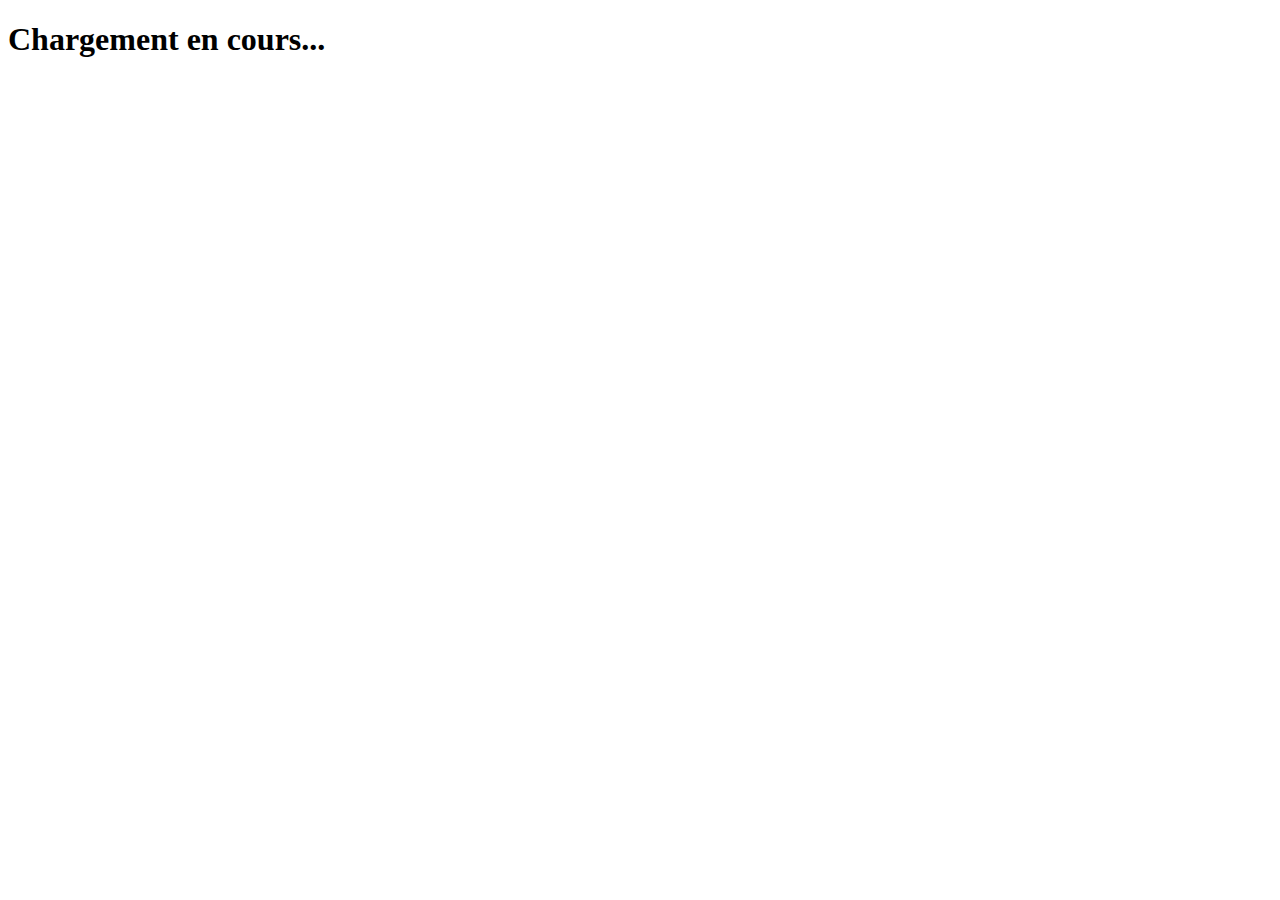
<file: GeStock/WebFolder/PageVide.html>
﻿<!DOCTYPE html><html>    <head>        <title>GeStock Rapports</title>        <meta http-equiv="Content-Type" content="text/html; charset=UTF-8" />    </head>    <body>        <h1>            Chargement en cours...        </h1>    </body></html>
</file>
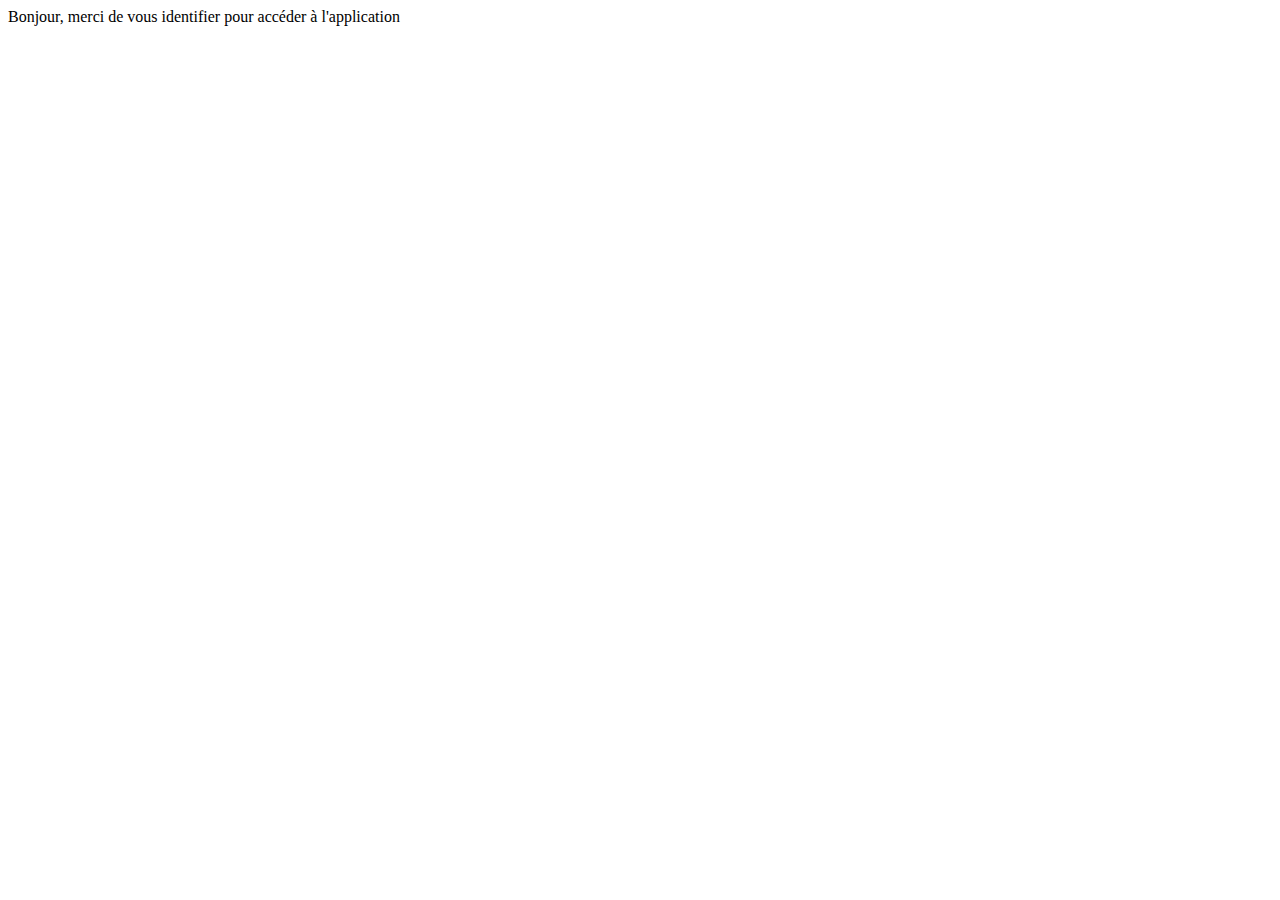
<file: GeStock/WebFolder/Accueil.waComponent/Accueil.html>
﻿<!DOCTYPE html><section data-group="[]">
    <meta name="generator" content="Wakanda GUIDesigner"/>
    <meta name="WAF.catalog" content=""/>	<div id="{id}accueil" data-type="container" data-lib="WAF" data-label-position="top" data-label="" data-constraint-top="true" data-constraint-right="true" data-constraint-left="true" data-constraint-bottom="true" class="waf-widget waf-container waf-container-level-0 waf-level-0 scrollOn">
	 	<div id="{id}id_tAnnonce" data-type="richText" data-target="_blank" data-plainText="true" data-overflow="Hidden" data-lib="WAF" data-label-position="left" data-label="" data-constraint-top="true" data-constraint-right="true" data-constraint-left="true" data-constraint-bottom="false" data-autoWidth="false" class="waf-widget waf-richText">Bonjour, merci de vous identifier pour accéder à l'application</div>
 			<div id="{id}iFlHaut" data-type="image" data-lib="WAF" class="waf-widget waf-image" data-target="_blank" data-label="" data-label-position="left" data-fit="0" data-constraint-left="false" data-constraint-top="true" data-constraint-bottom="false" data-constraint-right="true" data-src="/images/lf_H.png"></div>
 	</div>
	</section>
</file>
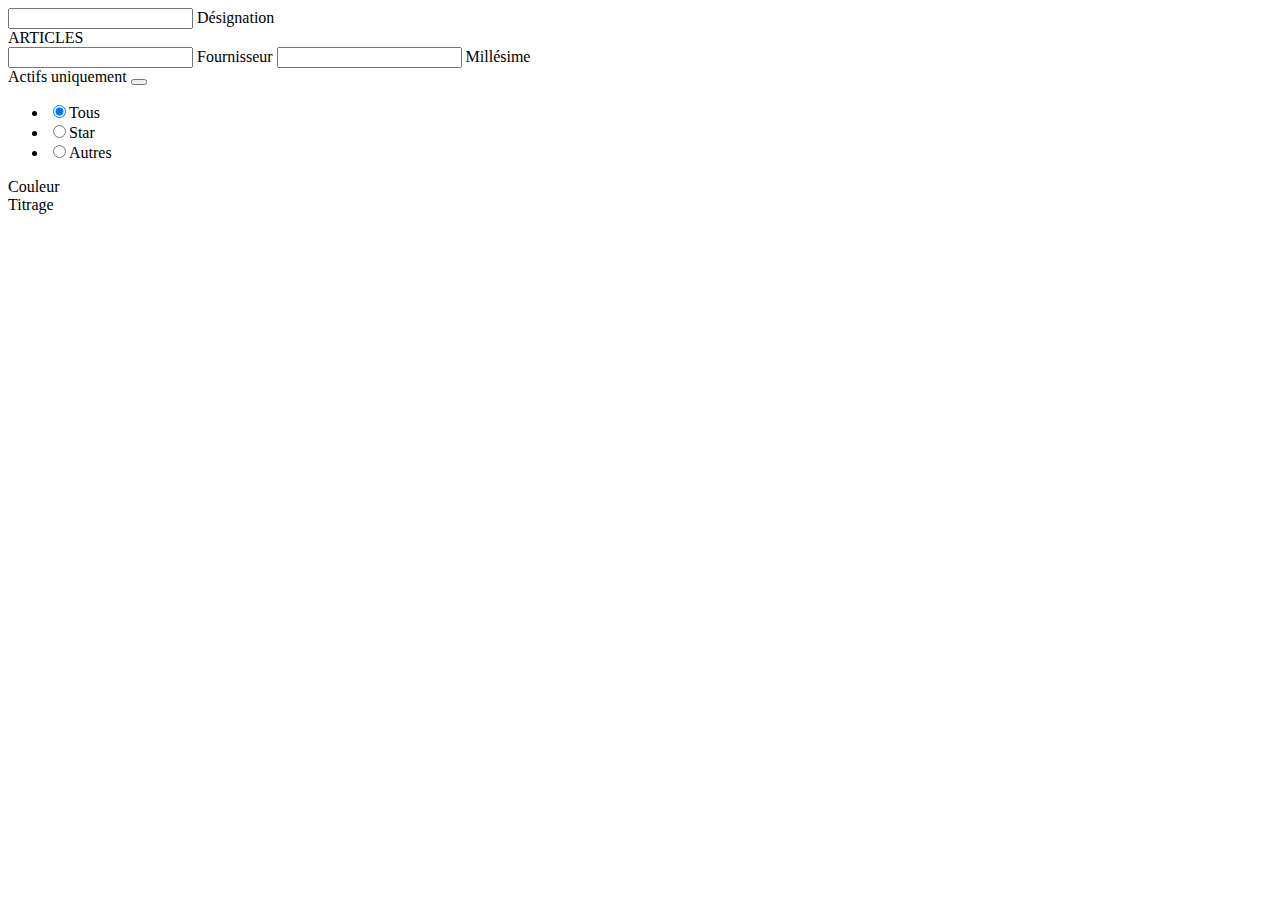
<file: GeStock/WebFolder/Articles.waComponent/Articles.html>
﻿<!DOCTYPE html><section data-group="[]">
    <meta name="generator" content="Wakanda GUIDesigner"/>
    <meta name="WAF.catalog" content="Articles,Fournisseurs"/>
    <meta name="WAF.config.datasources" data-type="dataSource" data-source-type="dataClass" data-source="Articles" data-scope="local" data-lib="WAF" data-id="{id}articles" data-dataType="string" data-autoLoad="false" content="articles"/>
    <meta data-type="dataSource" data-lib="WAF" data-source="Fournisseurs" data-source-type="dataClass" data-dataType="string" data-autoLoad="true" name="WAF.config.datasources" data-scope="local" data-id="{id}fournisseurs" content="fournisseurs"/>
    
    
    
    
    
    
    
    
    
    
    
    
    
    
    
    <div id="{id}lst_Articles" data-type="dataGrid" data-selection-mode="single" data-readOnly="true" data-lib="WAF" data-label-position="top" data-label="" data-footer-text="article(s)" data-display-error="true" data-constraint-top="true" data-constraint-right="true" data-constraint-left="true" data-constraint-bottom="true" data-column="[{'sourceAttID':'D%E9signation','colID':'D%E9signation','width':'270','title':'D%E9signation'},{'sourceAttID':'Mill%E9sime','colID':'Mill%E9sime','width':'70','title':'Mill.'},{'sourceAttID':'Code_Condition','colID':'Code_Condition','width':'70','title':'Cond.'},{'sourceAttID':'Code_Fournis_A.Domaine_Star','colID':'Code_Fournis_A_Domaine_Star','width':'70','title':'Star'},{'sourceAttID':'Titre_Fournis','colID':'Titre_Fournis','width':'150','title':'Fourn.'},{'sourceAttID':'Prix_Vente','colID':'Prix_Vente','format':'%23%23%23%20%23%230.00','width':'80','title':'PV%20US'},{'sourceAttID':'Stock_Cde','colID':'Stock_Cde','format':'%23%23%23%20%23%23%23%20%23%230','width':'80','title':'Tot%20Cde'},{'sourceAttID':'Stock_Dispo','colID':'Stock_Dispo','width':'100','title':'Qtt%20Dispo'}]" data-binding="{id}articles" class="waf-widget waf-dataGrid"></div><input type="text" tabindex="1" id="{id}vDesignation" data-type="textField" data-readOnly="false" data-password="false" data-multiline="false" data-lib="WAF" data-label-position="left" data-label="Désignation" data-datapicker-on="false" data-datapicker-icon-only="false" data-constraint-top="true" data-constraint-left="true" data-constraint-bottom="false" class="waf-widget waf-textField"/>	<label id="{id}label1" for="{id}vDesignation" data-valign="middle" data-type="label" data-margin="5" data-lib="WAF" class="waf-widget waf-label waf-label-textfield">Désignation</label>
	<div id="{id}tTitre" data-type="richText" data-target="_blank" data-plainText="true" data-overflow="Hidden" data-lib="WAF" data-label-position="left" data-label="" data-constraint-right="true" data-constraint-bottom="false" data-autoWidth="false" class="waf-widget waf-richText">ARTICLES</div>
	
	<input type="text" tabindex="3" id="{id}vFourn" data-type="textField" data-readOnly="false" data-password="false" data-multiline="false" data-lib="WAF" data-label-position="left" data-label="Fournisseur" data-datapicker-on="false" data-datapicker-icon-only="false" data-constraint-top="true" data-constraint-left="true" data-constraint-bottom="false" class="waf-widget waf-textField"/>	<label id="{id}label2" for="{id}vFourn" data-valign="middle" data-type="label" data-margin="5" data-lib="WAF" class="waf-widget waf-label waf-label-textfield">Fournisseur</label>
	<input type="text" tabindex="2" id="{id}vMillesime" data-type="textField" data-readOnly="false" data-password="false" data-multiline="false" data-lib="WAF" data-label-position="left" data-label="Millésime" data-datapicker-on="false" data-datapicker-icon-only="false" data-constraint-top="true" data-constraint-left="true" data-constraint-bottom="false" class="waf-widget waf-textField"/>	<label id="{id}label3" for="{id}vMillesime" data-valign="middle" data-type="label" data-margin="5" data-lib="WAF" class="waf-widget waf-label waf-label-textfield">Millésime</label>
		<div type="checkbox" tabindex="4" id="{id}id_vArtActifs" data-type="checkbox" data-lib="WAF" data-label-position="right" data-label="Actifs uniquement" data-constraint-top="true" data-constraint-left="true" data-checked="true" class="waf-widget waf-checkbox"></div>
		<label id="{id}label4" for="{id}id_vArtActifs" data-valign="middle" data-type="label" data-margin="5" data-lib="WAF" data-constraint-top="true" data-constraint-left="true" class="waf-widget waf-label waf-label-checkbox">Actifs uniquement</label>
		<button id="{id}bEffacer" data-type="button" data-text="Effacer" data-target="_blank" data-lib="WAF" data-constraint-top="true" data-constraint-left="true" data-constraint-bottom="false" data-action="simple" class="waf-widget waf-button"></button><ul tabindex="5" id="{id}id_vFouStar" data-type="radioGroup" data-lib="WAF" data-label-position="left" data-label="" data-display="horizontal" data-constraint-top="true" data-constraint-right="false" data-constraint-left="true" data-autoDispatch="true" class="waf-widget waf-radioGroup"><li><input type="radio" value="0" name="id_vFouStar" id="{id}id_vFouStar-0" checked="checked"/><label for="{id}id_vFouStar-0">Tous</label></li><li><input type="radio" value="1" name="id_vFouStar" id="{id}id_vFouStar-1"/><label for="{id}id_vFouStar-1">Star</label></li><li><input type="radio" value="2" name="id_vFouStar" id="{id}id_vFouStar-2"/><label for="{id}id_vFouStar-2">Autres</label></li></ul>
		<div id="{id}cInfosArt" data-type="container" data-lib="WAF" data-label-position="top" data-label="" data-constraint-top="true" data-constraint-right="true" data-constraint-left="true" class="waf-widget waf-container waf-container-level-0 waf-level-0">
	 	<div id="{id}id_StockDispo" data-type="richText" data-target="_blank" data-plainText="true" data-overflow="Hidden" data-lib="WAF" data-label-position="left" data-label="" data-constraint-top="true" data-constraint-right="false" data-constraint-left="true" data-constraint-bottom="false" data-binding="{id}articles.Couleur" data-autoWidth="false" class="waf-widget waf-richText"></div>
 		<div id="{id}id_PVente" data-type="richText" data-target="_blank" data-plainText="true" data-overflow="Hidden" data-lib="WAF" data-label-position="left" data-label="" data-constraint-top="true" data-constraint-right="false" data-constraint-left="true" data-constraint-bottom="false" data-binding="{id}articles.Degré" data-autoWidth="false" class="waf-widget waf-richText"></div>
 		<div id="{id}richText3" data-type="richText" data-target="_blank" data-plainText="true" data-overflow="Hidden" data-lib="WAF" data-label-position="left" data-label="" data-constraint-top="true" data-constraint-right="false" data-constraint-left="true" data-constraint-bottom="false" data-autoWidth="false" class="waf-widget waf-richText">Couleur</div>
 		<div id="{id}richText4" data-type="richText" data-target="_blank" data-plainText="true" data-overflow="Hidden" data-lib="WAF" data-label-position="left" data-label="" data-constraint-top="true" data-constraint-right="false" data-constraint-left="true" data-constraint-bottom="false" data-autoWidth="false" class="waf-widget waf-richText">Titrage</div>
 		<div id="{id}richText5" data-type="richText" data-target="_blank" data-plainText="true" data-overflow="Hidden" data-lib="WAF" data-label-position="left" data-label="" data-constraint-top="true" data-constraint-right="true" data-constraint-left="true" data-constraint-bottom="false" data-binding="{id}articles.Désignation" data-autoWidth="false" class="waf-widget waf-richText"></div>
 	</div>
	</section>
</file>
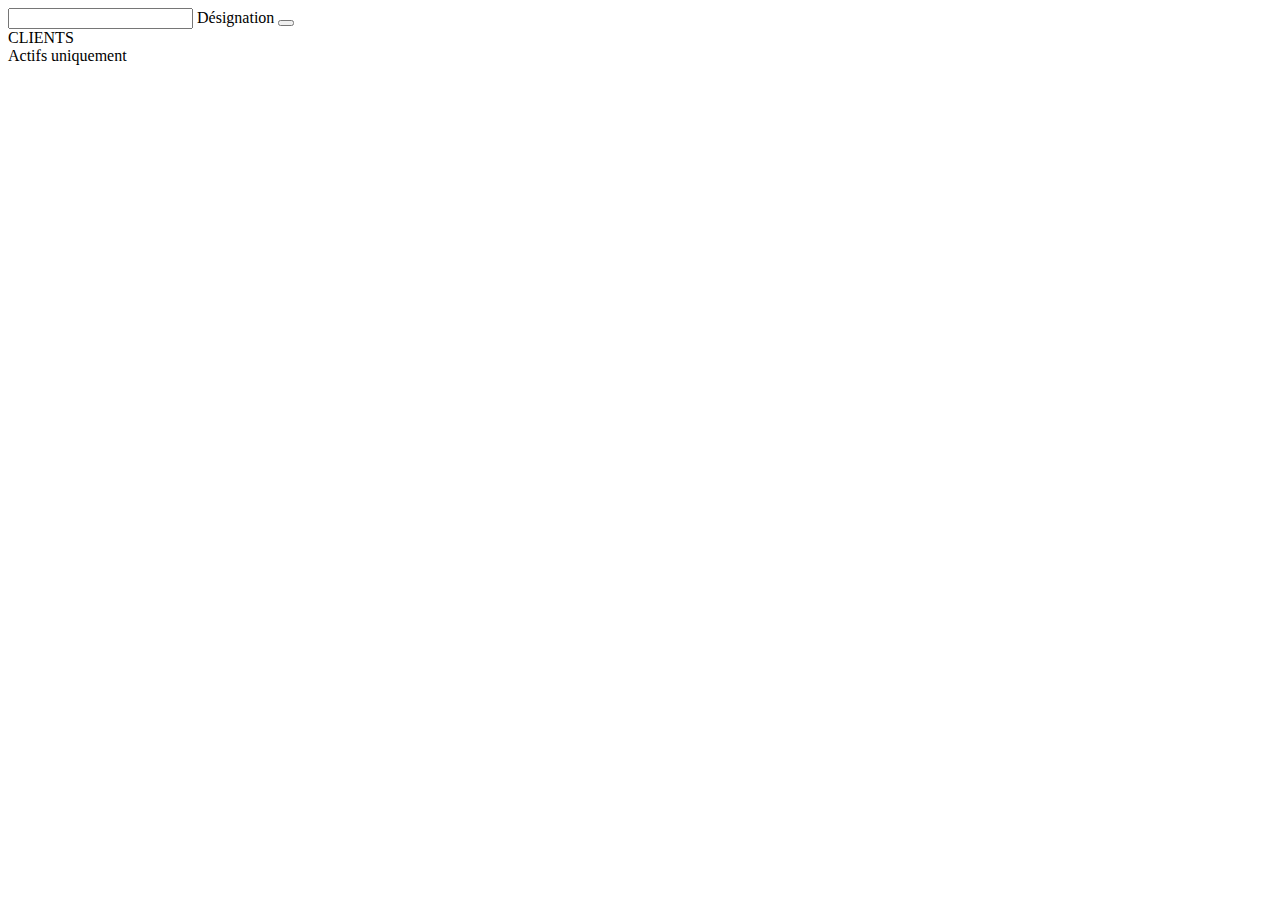
<file: GeStock/WebFolder/Clients.waComponent/Clients.html>
﻿<!DOCTYPE html><section data-group="[]">
    <meta name="generator" content="Wakanda GUIDesigner"/>
    <meta name="WAF.catalog" content="Clients"/>
    <meta name="WAF.config.datasources" data-type="dataSource" data-source-type="dataClass" data-source="Clients" data-scope="local" data-lib="WAF" data-id="{id}clients" data-dataType="string" data-autoLoad="false" content="clients"/>
    <div id="{id}lst_Articles" data-type="dataGrid" data-selection-mode="single" data-readOnly="true" data-lib="WAF" data-label-position="top" data-label="" data-footer-text="item(s)" data-display-error="true" data-constraint-top="true" data-constraint-right="false" data-constraint-left="true" data-constraint-bottom="false" data-column="[{'sourceAttID':'Titre','colID':'Titre','width':'150','title':'Titre'},{'sourceAttID':'Nom','colID':'Nom','width':'150','title':'Nom'},{'sourceAttID':'Contact','colID':'Contact','width':'150','title':'Contact'},{'sourceAttID':'Adresse','colID':'Adresse','width':'150','title':'Adresse'},{'sourceAttID':'Total_RestantDu','colID':'Total_RestantDu','format':'%23%23%23%20%23%23%23%20%23%230%20%u20AC','width':'90','title':'Tot%20D%FB'},{'sourceAttID':'Total_Facturation','colID':'Total_Facturation','format':'%23%23%23%20%23%23%23%20%23%230%20%u20AC','width':'90','title':'Tot%20Fact'},{'sourceAttID':'CodePays','colID':'CodePays','width':'70','title':'Pays'},{'sourceAttID':'Tel','colID':'Tel','width':'150','title':'Tel'}]" data-binding="{id}clients" class="waf-widget waf-dataGrid"></div><input type="text" tabindex="1" id="{id}id_vDesignation" data-type="textField" data-readOnly="false" data-password="false" data-multiline="false" data-lib="WAF" data-label-position="left" data-label="Désignation" data-datapicker-on="false" data-datapicker-icon-only="false" data-constraint-top="true" data-constraint-left="true" data-constraint-bottom="false" class="waf-widget waf-textField"/>	<label id="{id}label1" for="{id}id_vDesignation" data-valign="middle" data-type="label" data-margin="5" data-lib="WAF" class="waf-widget waf-label waf-label-textfield">Désignation</label>
	<button id="{id}bAppliquer" data-type="button" data-text="Effacer" data-target="_blank" data-lib="WAF" data-constraint-top="true" data-constraint-left="true" data-constraint-bottom="false" data-action="simple" class="waf-widget waf-button"></button><div id="{id}tTitre" data-type="richText" data-target="_blank" data-plainText="true" data-overflow="Hidden" data-lib="WAF" data-label-position="left" data-label="" data-constraint-right="true" data-constraint-bottom="false" data-autoWidth="false" class="waf-widget waf-richText">CLIENTS</div><div type="checkbox" tabindex="2" id="{id}vActifs" data-type="checkbox" data-lib="WAF" data-label-position="right" data-label="Actifs uniquement" data-constraint-top="true" data-constraint-left="true" data-checked="true" class="waf-widget waf-checkbox"></div>	<label id="{id}label2" for="{id}vActifs" data-valign="middle" data-type="label" data-margin="5" data-lib="WAF" class="waf-widget waf-label waf-label-checkbox">Actifs uniquement</label>
	</section>
</file>
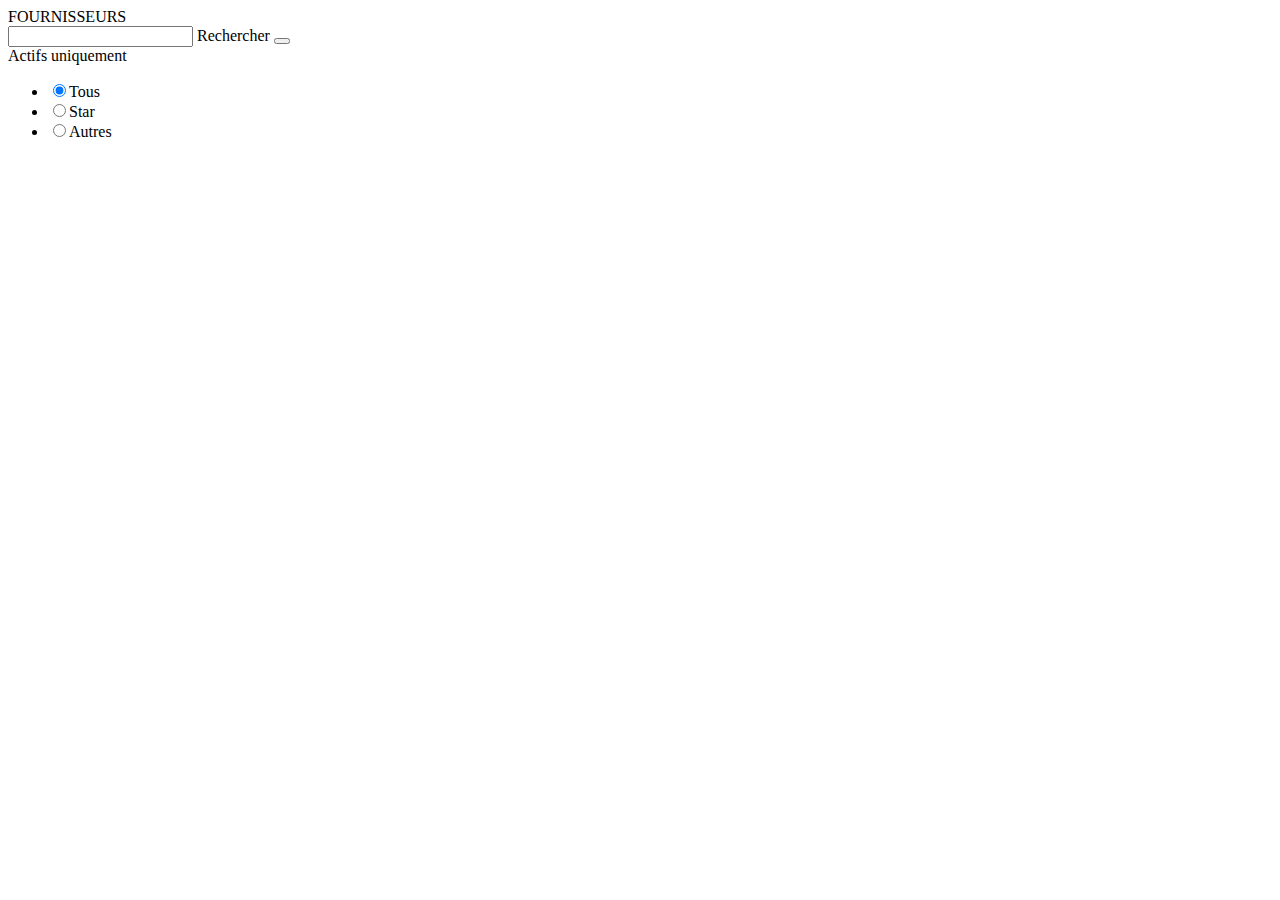
<file: GeStock/WebFolder/Fournisseurs.waComponent/Fournisseurs.html>
﻿<!DOCTYPE html><section data-group="[]">
    <meta name="generator" content="Wakanda GUIDesigner"/>
    <meta name="WAF.catalog" content="Fournisseurs"/>
    <meta name="WAF.config.datasources" data-type="dataSource" data-source-type="dataClass" data-source="Fournisseurs" data-scope="local" data-lib="WAF" data-id="{id}fournisseurs" data-dataType="string" data-autoLoad="false" content="fournisseurs"/>
    <div id="{id}tTitre" data-type="richText" data-target="_blank" data-plainText="true" data-overflow="Hidden" data-lib="WAF" data-label-position="left" data-label="" data-constraint-right="true" data-constraint-bottom="false" data-autoWidth="false" class="waf-widget waf-richText">FOURNISSEURS</div><div id="{id}lst_Fourn" data-type="dataGrid" data-selection-mode="single" data-readOnly="true" data-lib="WAF" data-label-position="top" data-label="" data-footer-text="item(s)" data-display-error="true" data-constraint-top="true" data-constraint-right="true" data-constraint-left="true" data-constraint-bottom="true" data-column="[{'sourceAttID':'Code_Fournis','colID':'Code_Fournis','width':'50','title':'Code'},{'sourceAttID':'Titre','colID':'Titre','width':'150','title':'Titre'},{'sourceAttID':'Nom','colID':'Nom','width':'180','title':'Nom'},{'sourceAttID':'Contact','colID':'Contact','width':'180','title':'Contact'},{'sourceAttID':'Tel','colID':'Tel','width':'100','title':'Tel'},{'sourceAttID':'Code_Postal','colID':'Code_Postal','width':'60','title':'CP'},{'sourceAttID':'Ville','colID':'Ville','title':'Ville'}]" data-binding="{id}fournisseurs" class="waf-widget waf-dataGrid"></div><input type="text" tabindex="1" id="{id}id_vDesignation" data-type="textField" data-readOnly="false" data-password="false" data-multiline="false" data-lib="WAF" data-label-position="left" data-label="Rechercher" data-datapicker-on="false" data-datapicker-icon-only="false" data-constraint-top="true" data-constraint-left="true" data-constraint-bottom="false" class="waf-widget waf-textField"/>	<label id="{id}label1" for="{id}id_vDesignation" data-valign="middle" data-type="label" data-margin="5" data-lib="WAF" class="waf-widget waf-label waf-label-textfield">Rechercher</label>
	<button id="{id}bEffacer" data-type="button" data-text="Effacer" data-target="_blank" data-lib="WAF" data-constraint-top="true" data-constraint-left="true" data-constraint-bottom="false" data-action="simple" class="waf-widget waf-button"></button><div type="checkbox" tabindex="2" id="{id}id_vActifs" data-type="checkbox" data-lib="WAF" data-label-position="right" data-label="Actifs uniquement" data-constraint-top="true" data-constraint-left="true" data-checked="true" class="waf-widget waf-checkbox"></div>	<label id="{id}label2" for="{id}id_vActifs" data-valign="middle" data-type="label" data-margin="5" data-lib="WAF" class="waf-widget waf-label waf-label-checkbox">Actifs uniquement</label>
	<ul tabindex="3" id="{id}id_vFouStar" data-type="radioGroup" data-lib="WAF" data-label-position="left" data-label="" data-display="horizontal" data-constraint-top="true" data-constraint-right="false" data-constraint-left="true" data-autoDispatch="true" class="waf-widget waf-radioGroup"><li><input type="radio" value="0" name="id_vFouStar" id="{id}id_vFouStar-0" checked="checked"/><label for="{id}id_vFouStar-0">Tous</label></li><li><input type="radio" value="1" name="id_vFouStar" id="{id}id_vFouStar-1"/><label for="{id}id_vFouStar-1">Star</label></li><li><input type="radio" value="2" name="id_vFouStar" id="{id}id_vFouStar-2"/><label for="{id}id_vFouStar-2">Autres</label></li></ul></section>
</file>
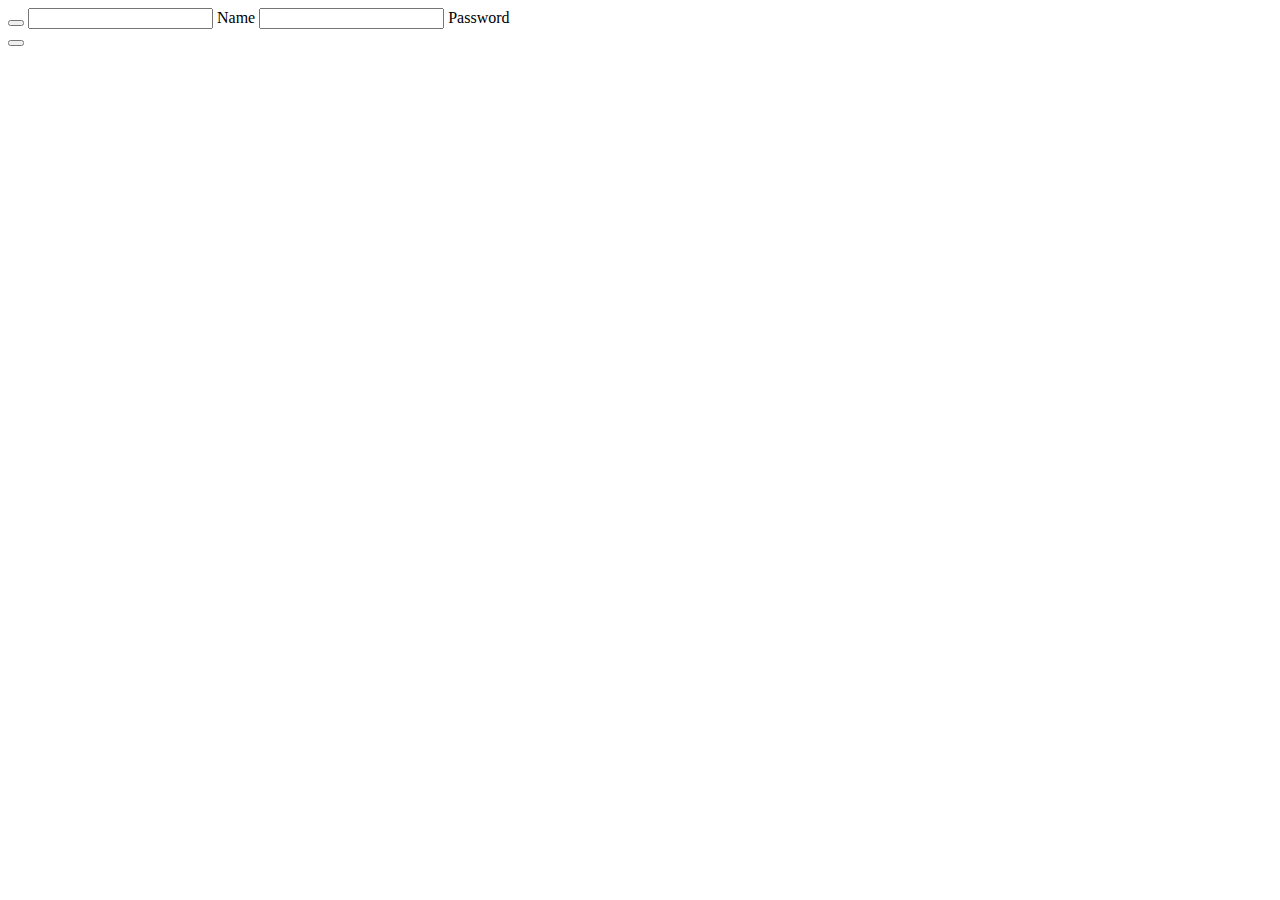
<file: GeStock/WebFolder/login.waComponent/login.html>
﻿<!DOCTYPE html><section data-group="[]" class="default">
    <meta name="generator" content="Wakanda GUIDesigner"/>
    
    
    
    
		<div id="{id}loginContainer" data-type="container" data-lib="WAF" data-constraint-top="true" data-constraint-left="true" class="waf-widget waf-container default inherited    waf-container-level-0 waf-level-0 ">
	 	<button id="{id}loginButton" data-type="button" data-text="Login" data-target="_blank" data-lib="WAF" data-constraint-top="true" data-constraint-right="true" data-constraint-left="false" data-constraint-bottom="false" data-action="simple" class="waf-widget waf-button default inherited    waf-button-level-0 waf-level-0 "></button>
 	
 		<input type="text" id="{id}loginNameTextField" data-type="textField" data-password="false" data-multiline="false" data-lib="WAF" data-label-position="left" data-label="Name" data-datapicker-on="false" data-datapicker-icon-only="false" data-constraint-top="true" data-constraint-right="false" data-constraint-left="true" data-constraint-bottom="false" class="waf-widget waf-textField default inherited          waf-textField-level-0 waf-level-0 "/>
 		<label id="{id}label1" for="{id}loginNameTextField" data-valign="middle" data-type="label" data-margin="5" data-lib="WAF" data-constraint-top="true" data-constraint-right="false" data-constraint-left="true" data-constraint-bottom="false" class="waf-widget waf-label default inherited                                             waf-label-textField   waf-label-level-0 waf-level-0 ">Name</label>
 	
 		<input type="text" id="{id}loginPasswordTextField" data-type="textField" data-password="true" data-multiline="false" data-lib="WAF" data-label-position="left" data-label="Password" data-datapicker-on="false" data-datapicker-icon-only="false" data-constraint-top="true" data-constraint-right="false" data-constraint-left="true" data-constraint-bottom="false" class="waf-widget waf-textField default inherited       waf-textField-level-0 waf-level-0 "/>
 		<label id="{id}label2" for="{id}loginPasswordTextField" data-valign="middle" data-type="label" data-margin="5" data-lib="WAF" data-constraint-top="true" data-constraint-right="false" data-constraint-left="true" data-constraint-bottom="false" class="waf-widget waf-label default inherited                                             waf-label-textField   waf-label-level-0 waf-level-0 ">Password</label>
 		<div id="{id}errorMessageRichText" data-type="richText" data-target="_blank" data-plainText="true" data-overflow="Hidden" data-lib="WAF" data-label-position="left" data-label="" data-constraint-top="true" data-constraint-right="true" data-constraint-left="false" data-constraint-bottom="false" data-autoWidth="false" class="waf-widget waf-richText default inherited       waf-richText-level-0 waf-level-0 "></div>
 	</div>
		<div id="{id}logoutContainer" data-type="container" data-lib="WAF" data-hideonload="true" data-constraint-top="true" data-constraint-left="true" class="waf-widget waf-container default inherited       waf-container-level-0 waf-level-0 ">
	 	<button id="{id}logoutButton" data-type="button" data-text="Logout" data-target="_blank" data-lib="WAF" data-constraint-top="true" data-constraint-right="false" data-constraint-left="true" data-constraint-bottom="false" data-action="simple" class="waf-widget waf-button default inherited    waf-button-level-0 waf-level-0 "></button>
 			<div id="{id}signInStatusMessage" data-type="richText" data-target="_blank" data-plainText="true" data-overflow="Hidden" data-lib="WAF" data-label-position="left" data-label="" data-constraint-top="true" data-constraint-right="false" data-constraint-left="true" data-constraint-bottom="false" data-autoWidth="false" class="waf-widget waf-richText default inherited    waf-richText-level-0 waf-level-0 "></div>
 	</div>
	
	
	
	
	
	
	
	
	
	</section>
</file>
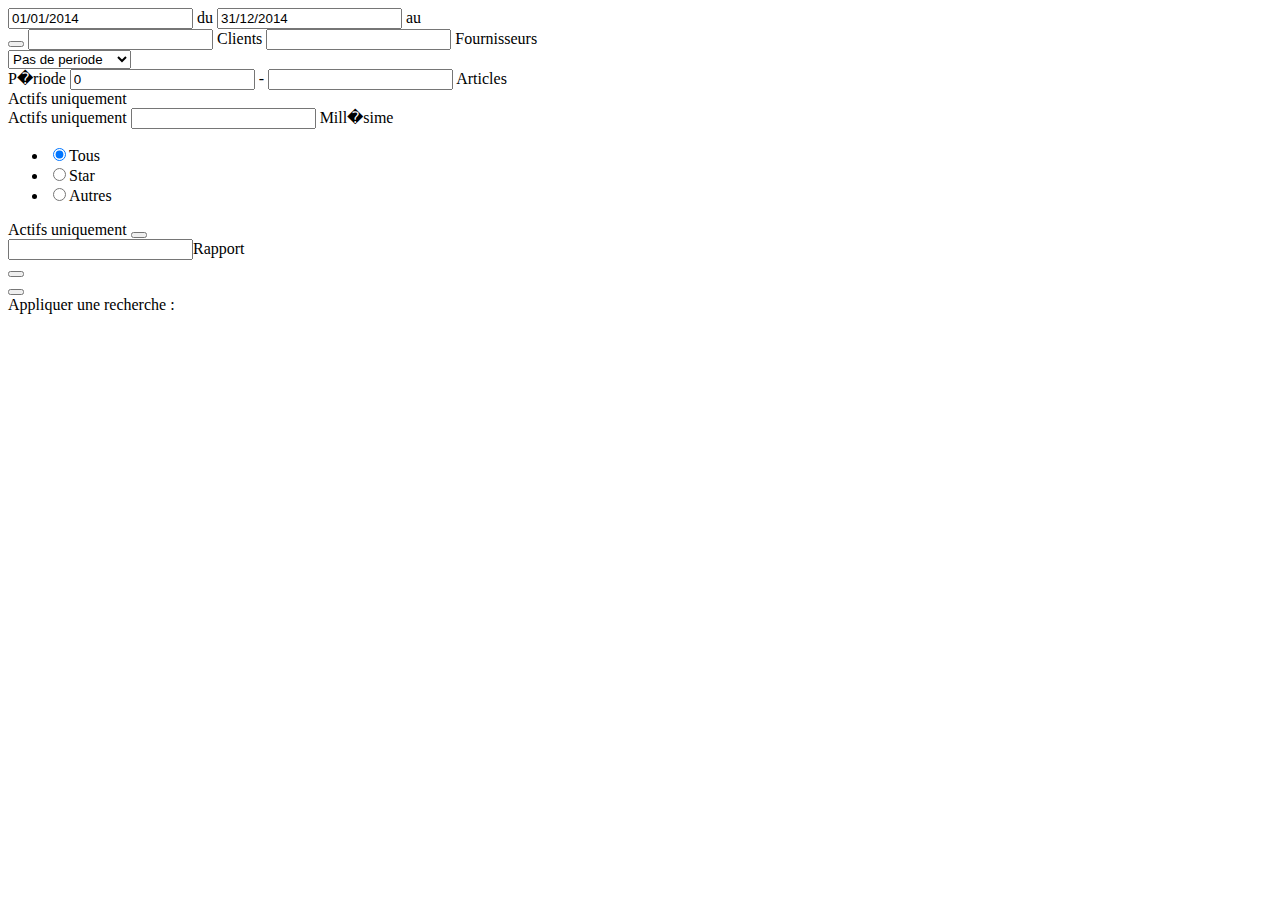
<file: GeStock/WebFolder/Rapports.waComponent/Rapports.html>
<!DOCTYPE html><section data-group="[]">
    <meta name="generator" content="Wakanda GUIDesigner"/>
    <meta name="WAF.catalog" content="SYS_FIC_EXTERNES"/>
    <meta name="WAF.config.datasources" data-type="dataSource" data-source-type="array" data-source="{id}tabEtats" data-scope="local" data-lib="WAF" data-id="{id}tabEtats" data-dataType="string" data-autoLoad="true" data-attributes="ci_Ref_FE:number:key,iv_Nom_FE:string,nv_Descriptif:string,iv_Num_Table:number,Nom_Table:string" content="tabEtats"/>
    <meta name="WAF.config.datasources" data-type="dataSource" data-source-type="dataClass" data-source="SYS_FIC_EXTERNES" data-scope="local" data-lib="WAF" data-initialOrderBy="iv_Nom_FE" data-id="{id}sYS_FIC_EXTERNES" data-dataType="string" data-autoLoad="true" content="sYS_FIC_EXTERNES"/>
    <meta name="WAF.config.datasources" data-type="dataSource" data-source-type="array" data-source="{id}tabSrch" data-scope="local" data-lib="WAF" data-id="{id}tabSrch" data-dataType="string" data-autoLoad="true" data-attributes="ci_Ref_FE:number:key,iv_Nom_FE:string,nv_Descriptif:string,iv_Num_Table:number,Nom_Table:string" content="tabSrch"/>
    
    
    
    
    
    
    
    
    
    
    
    <div id="{id}cont_Selecteur" data-type="container" data-lib="WAF" data-label-position="top" data-label="" data-constraint-top="true" data-constraint-right="true" data-constraint-left="true" data-constraint-bottom="true" class="waf-widget waf-container waf-container-level-0 waf-level-0">
<input value="01/01/2014" type="text" tabindex="2" id="{id}vDDebut" data-type="textField" data-readOnly="false" data-password="false" data-multiline="false" data-lib="WAF" data-label-position="left" data-label="du" data-datapicker-on="true" data-datapicker-icon-only="true" data-constraint-top="true" data-constraint-right="true" data-constraint-left="false" data-constraint-bottom="false" class="waf-widget waf-textField"/>
  <label id="{id}label3" for="{id}vDDebut" data-valign="middle" data-type="label" data-margin="5" data-lib="WAF" data-constraint-top="true" data-constraint-right="true" data-constraint-left="false" class="waf-widget waf-label waf-label-textfield">du</label>
  <input value="31/12/2014" type="text" tabindex="3" id="{id}vDFin" data-type="textField" data-readOnly="false" data-password="false" data-multiline="false" data-lib="WAF" data-label-position="left" data-label="au" data-datapicker-on="true" data-datapicker-icon-only="true" data-constraint-top="true" data-constraint-right="true" data-constraint-left="false" data-constraint-bottom="false" class="waf-widget waf-textField"/>	<label id="{id}label4" for="{id}vDFin" data-valign="middle" data-type="label" data-margin="5" data-lib="WAF" data-constraint-right="true" data-constraint-left="false" data-constraint-bottom="false" class="waf-widget waf-label waf-label-textfield">au</label>
  <div id="{id}tDescr" data-type="richText" data-target="_blank" data-plainText="true" data-overflow="Hidden" data-lib="WAF" data-label-position="left" data-label="" data-constraint-top="true" data-constraint-right="true" data-constraint-left="true" data-constraint-bottom="false" data-binding="{id}tabEtats.nv_Descriptif" data-autoWidth="false" class="waf-widget waf-richText"></div>
  	<div id="{id}tNom" data-type="richText" data-target="_blank" data-plainText="true" data-overflow="Hidden" data-lib="WAF" data-label-position="left" data-label="" data-constraint-top="true" data-constraint-right="true" data-constraint-left="true" data-constraint-bottom="false" data-binding="{id}tabEtats.iv_Nom_FE" data-autoWidth="false" class="waf-widget waf-richText"></div>
 		<button id="{id}bExecuter" data-type="button" data-text="Ex�cuter" data-target="_blank" data-lib="WAF" data-constraint-top="false" data-constraint-right="true" data-constraint-left="true" data-constraint-bottom="true" data-action="simple" class="waf-widget waf-button"></button>
 		<input type="text" tabindex="4" id="{id}id_vCliDesign" data-type="textField" data-readOnly="false" data-password="false" data-multiline="false" data-lib="WAF" data-label-position="top" data-label="Clients" data-datapicker-on="false" data-datapicker-icon-only="false" data-constraint-top="true" data-constraint-right="true" data-constraint-left="true" data-constraint-bottom="false" class="waf-widget waf-textField"/>
 		<label id="{id}label2" for="{id}id_vCliDesign" data-valign="middle" data-type="label" data-margin="5" data-lib="WAF" data-constraint-top="true" data-constraint-right="true" data-constraint-left="true" class="waf-widget waf-label waf-label-textfield">Clients</label>
 	<input type="text" tabindex="6" id="{id}id_vFouDesign" data-type="textField" data-readOnly="false" data-password="false" data-multiline="false" data-lib="WAF" data-label-position="top" data-label="Fournisseurs" data-datapicker-on="true" data-datapicker-icon-only="false" data-constraint-top="true" data-constraint-right="true" data-constraint-left="true" data-constraint-bottom="false" class="waf-widget waf-textField"/>	<label id="{id}label5" for="{id}id_vFouDesign" data-valign="middle" data-type="label" data-margin="5" data-lib="WAF" data-constraint-right="true" data-constraint-bottom="false" class="waf-widget waf-label waf-label-textfield">Fournisseurs</label>
 		<div id="{id}cbPeriode" data-type="combobox" data-limit="20" data-lib="WAF" data-label-position="left" data-label="P�riode" data-editable="false" data-constraint-top="true" data-constraint-right="true" data-constraint-left="true" data-constraint-bottom="false" data-autoDispatch="true" class="waf-widget waf-combobox"><select><option value="D">Entre deux dates</option><option value="A">Annee</option><option value="T">Trimestre</option><option value="M">Mois</option><option value="S">Semaine</option><option value="Non" selected="selected">Pas de periode</option></select></div>
 		<label id="{id}label1" for="{id}cbPeriode" data-valign="middle" data-type="label" data-margin="5" data-lib="WAF" data-constraint-top="true" data-constraint-right="true" data-constraint-left="true" class="waf-widget waf-label waf-label-combobox">P�riode</label>
 		<input value="0" type="text" tabindex="1" id="{id}vDMoins" data-type="textField" data-readOnly="false" data-password="false" data-multiline="false" data-lib="WAF" data-label-position="left" data-label="-" data-hideonload="false" data-datapicker-on="false" data-datapicker-icon-only="false" data-constraint-top="true" data-constraint-right="true" data-constraint-left="false" data-constraint-bottom="false" class="waf-widget waf-textField"/>
 		<label id="{id}label8" for="{id}vDMoins" data-valign="middle" data-type="label" data-margin="5" data-lib="WAF" data-constraint-top="true" data-constraint-right="true" data-constraint-left="false" class="waf-widget waf-label waf-label-textfield">-</label>
 		<input type="text" tabindex="9" id="{id}id_vArtDesign" data-type="textField" data-readOnly="false" data-password="false" data-multiline="false" data-lib="WAF" data-label-position="top" data-label="Articles" data-datapicker-on="true" data-datapicker-icon-only="false" data-constraint-top="true" data-constraint-right="true" data-constraint-left="true" data-constraint-bottom="false" class="waf-widget waf-textField"/>
 		<label id="{id}label9" for="{id}id_vArtDesign" data-valign="middle" data-type="label" data-margin="5" data-lib="WAF" data-constraint-right="true" class="waf-widget waf-label waf-label-textfield">Articles</label>
 		<div type="checkbox" tabindex="5" id="{id}id_vCliActifs" data-type="checkbox" data-lib="WAF" data-label-position="right" data-label="Actifs uniquement" data-constraint-top="true" data-constraint-right="true" data-constraint-left="false" data-constraint-bottom="false" data-checked="true" class="waf-widget waf-checkbox"></div>
 		<label id="{id}label11" for="{id}id_vCliActifs" data-valign="middle" data-type="label" data-margin="5" data-lib="WAF" data-constraint-top="true" data-constraint-right="true" data-constraint-left="false" class="waf-widget waf-label waf-label-checkbox">Actifs uniquement</label>
 		<div type="checkbox" tabindex="10" id="{id}id_vArtActifs" data-type="checkbox" data-lib="WAF" data-label-position="right" data-label="Actifs uniquement" data-constraint-top="true" data-constraint-right="true" data-constraint-left="false" data-constraint-bottom="false" data-checked="true" class="waf-widget waf-checkbox"></div>
		<label id="{id}label13" for="{id}id_vArtActifs" data-valign="middle" data-type="label" data-margin="5" data-lib="WAF" data-constraint-right="true" data-constraint-left="false" data-constraint-bottom="false" class="waf-widget waf-label waf-label-checkbox">Actifs uniquement</label>
 		<input type="text" tabindex="11" id="{id}id_vArtMill" data-type="textField" data-readOnly="false" data-password="false" data-multiline="false" data-lib="WAF" data-label-position="left" data-label="Mill�sime" data-datapicker-on="false" data-datapicker-icon-only="false" data-constraint-top="true" data-constraint-right="true" data-constraint-left="true" data-constraint-bottom="false" class="waf-widget waf-textField"/>	<label id="{id}label17" for="{id}id_vArtMill" data-valign="middle" data-type="label" data-margin="5" data-lib="WAF" data-constraint-right="true" data-constraint-bottom="false" class="waf-widget waf-label waf-label-textfield">Mill�sime</label>
 		<ul tabindex="7" id="{id}id_vFouStar" data-type="radioGroup" data-lib="WAF" data-label-position="left" data-label="" data-display="horizontal" data-constraint-top="true" data-constraint-right="true" data-constraint-left="false" data-autoDispatch="true" class="waf-widget waf-radioGroup"><li><input type="radio" value="0" name="id_vFouStar" id="{id}id_vFouStar-0" checked="checked"/><label for="{id}id_vFouStar-0">Tous</label></li><li><input type="radio" value="1" name="id_vFouStar" id="{id}id_vFouStar-1"/><label for="{id}id_vFouStar-1">Star</label></li><li><input type="radio" value="2" name="id_vFouStar" id="{id}id_vFouStar-2"/><label for="{id}id_vFouStar-2">Autres</label></li></ul><div type="checkbox" tabindex="8" id="{id}id_vFouActifs" data-type="checkbox" data-lib="WAF" data-label-position="right" data-label="Actifs uniquement" data-constraint-top="true" data-constraint-right="true" data-constraint-left="false" data-constraint-bottom="false" data-checked="true" class="waf-widget waf-checkbox"></div>	<label id="{id}label14" for="{id}id_vFouActifs" data-valign="middle" data-type="label" data-margin="5" data-lib="WAF" data-constraint-right="true" data-constraint-left="false" data-constraint-bottom="false" class="waf-widget waf-label waf-label-checkbox">Actifs uniquement</label>
 			<button id="{id}bLastResult" data-type="button" data-lib="WAF" class="waf-widget waf-button" data-action="simple" data-target="_blank" data-constraint-bottom="true" data-constraint-right="true" data-text="Last" data-constraint-left="false" data-constraint-top="false"></button>
 	</div>
	<input type="text" id="{id}vSrchRapp" data-type="textField" data-readOnly="false" data-password="false" data-multiline="false" data-lib="WAF" data-label-position="left" data-label="Rapport" data-datapicker-on="false" data-datapicker-icon-only="false" data-constraint-top="true" data-constraint-right="false" data-constraint-left="true" data-constraint-bottom="false" class="waf-widget waf-textField"/><label id="{id}label6" for="{id}vSrchRapp" data-valign="middle" data-type="label" data-margin="5" data-lib="WAF" data-constraint-right="true" data-constraint-bottom="false" class="waf-widget waf-label waf-label-textfield">Rapport</label>
<div id="{id}dgRapp" data-type="dataGrid" data-selection-mode="single" data-readOnly="true" data-lib="WAF" data-label-position="top" data-label="" data-footer-text="rapport(s)" data-display-error="true" data-constraint-top="true" data-constraint-right="false" data-constraint-left="true" data-constraint-bottom="true" data-column="[{'sourceAttID':'Nom_Table','colID':'Nom_Table','width':'100','title':'Source'},{'sourceAttID':'iv_Nom_FE','colID':'iv_Nom_FE','title':'Rapports'}]" data-binding="{id}tabEtats" class="waf-widget waf-dataGrid"></div>
		<div id="{id}affResultats" data-type="container" data-lib="WAF" data-label-position="top" data-label="" data-hideonload="true" data-constraint-right="true" data-constraint-bottom="true" class="waf-widget waf-container waf-container-level-0 waf-level-0">
	 	<div id="{id}txtResultats" data-type="container" data-lib="WAF" data-label-position="top" data-label="" data-constraint-top="true" data-constraint-right="true" data-constraint-left="true" data-constraint-bottom="true" class="waf-widget waf-container scrollOn waf-container-level-1 waf-level-1"></div>
 		<button id="{id}bFermer" data-type="button" data-text="Fermer" data-target="_blank" data-lib="WAF" data-constraint-top="true" data-constraint-right="false" data-constraint-left="true" data-constraint-bottom="false" data-action="simple" class="waf-widget waf-button scrollOn"></button>
 	<div id="{id}richText1" data-type="richText" data-target="_blank" data-plainText="true" data-overflow="Hidden" data-lib="WAF" data-label-position="left" data-label="" data-constraint-top="true" data-constraint-right="true" data-constraint-left="true" data-constraint-bottom="false" data-binding="{id}tabEtats.iv_Nom_FE" data-autoWidth="false" class="waf-widget waf-richText"></div><button id="{id}bOuvrir" data-type="button" data-text="Afficher dans une nouvelle fenetre" data-target="_blank" data-lib="WAF" data-constraint-top="true" data-constraint-right="true" data-constraint-left="false" data-constraint-bottom="false" data-action="simple" class="waf-widget waf-button scrollOn"></button></div>
	<div id="{id}dgSrch" data-type="dataGrid" data-selection-mode="single" data-readOnly="true" data-lib="WAF" data-label-position="top" data-label="" data-header-hide="true" data-footer-text="item(s)" data-footer-hide="true" data-display-error="true" data-constraint-top="false" data-constraint-right="false" data-constraint-left="true" data-constraint-bottom="true" data-column="[{'sourceAttID':'iv_Nom_FE','colID':'iv_Nom_FE','width':'380','title':'Recherche'}]" data-binding="{id}tabSrch" class="waf-widget waf-dataGrid"></div>		<div type="checkbox" id="{id}cbAvecRecherche" data-type="checkbox" data-lib="WAF" data-label-position="right" data-label="Appliquer une recherche :" data-constraint-top="false" data-constraint-left="true" data-constraint-bottom="true" class="waf-widget waf-checkbox"></div>
		<label id="{id}label7" for="{id}cbAvecRecherche" data-valign="middle" data-type="label" data-margin="5" data-lib="WAF" data-constraint-top="false" data-constraint-left="true" data-constraint-bottom="true" class="waf-widget waf-label waf-label-checkbox">Appliquer une recherche :</label>
	</section>
</file>
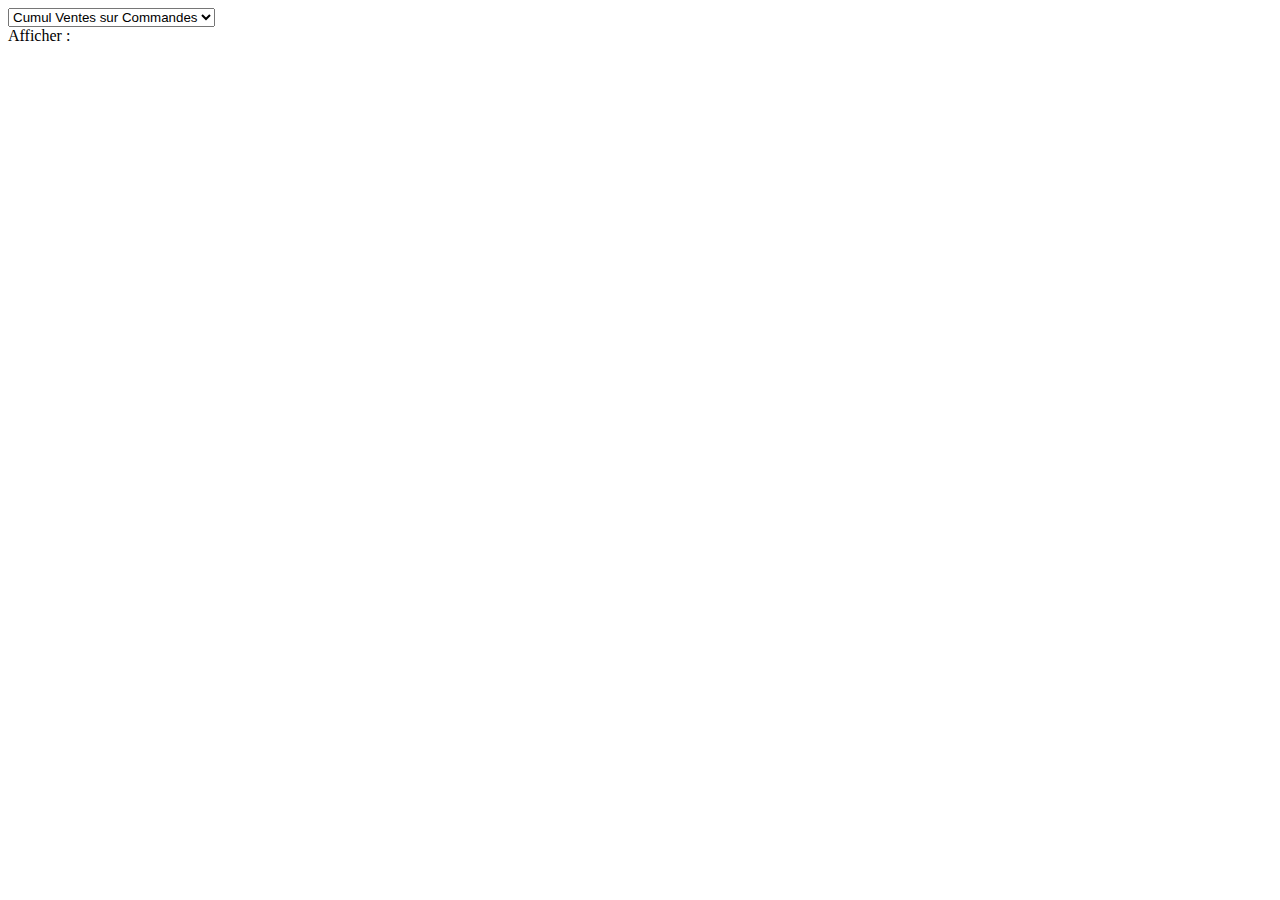
<file: GeStock/WebFolder/TabDeBord.waComponent/TabDeBord.html>
﻿<!DOCTYPE html><section data-group="[]">
    <meta name="generator" content="Wakanda GUIDesigner"/>
    <meta name="WAF.catalog" content="CUMULS_Mens"/>
    <meta name="WAF.config.datasources" data-type="dataSource" data-source-type="array" data-source="{id}lstTDB" data-scope="local" data-lib="WAF" data-id="{id}lstTDB" data-dataType="string" data-autoLoad="true" data-attributes="Cumul Ventes sur Commandes:string:key,Cumul Ventes sur Factures:string" content="lstTDB"/>
    <meta name="WAF.config.datasources" data-type="dataSource" data-source-type="dataClass" data-source="CUMULS_Mens" data-scope="local" data-lib="WAF" data-id="{id}cUMULS_Mens" data-dataType="string" data-autoLoad="true" content="cUMULS_Mens"/>
    
    
<div id="{id}comboTDB" data-type="combobox" data-limit="20" data-lib="WAF" data-label-position="left" data-label="Afficher :  " data-editable="false" data-constraint-top="true" data-constraint-right="true" data-constraint-left="true" data-autoDispatch="true" class="waf-widget waf-combobox"><select><option value="1" selected="selected">Cumul Ventes sur Commandes</option><option value="2">Cumul Ventes sur Factures</option><option value="3">Marges sur Commandes</option><option value="4">Cumul Achats sur Commandes</option><option value="5">Cumul Achats sur Factures</option><option value="6">Nb Bouteilles Commandées</option><option value="7">Nb Bouteilles Facturées</option></select></div>
<label id="{id}label1" for="{id}comboTDB" data-valign="middle" data-type="label" data-margin="5" data-lib="WAF" data-constraint-top="true" data-constraint-right="true" data-constraint-left="true" class="waf-widget waf-label waf-label-combobox">Afficher :  </label>
		<div id="{id}zoneAff" data-type="container" data-lib="WAF" data-label-position="top" data-label="" data-constraint-top="true" data-constraint-right="true" data-constraint-left="true" data-constraint-bottom="true" class="waf-widget waf-container waf-container-level-0 waf-level-0">
 	</div>
	
	
	
		</section>
</file>
